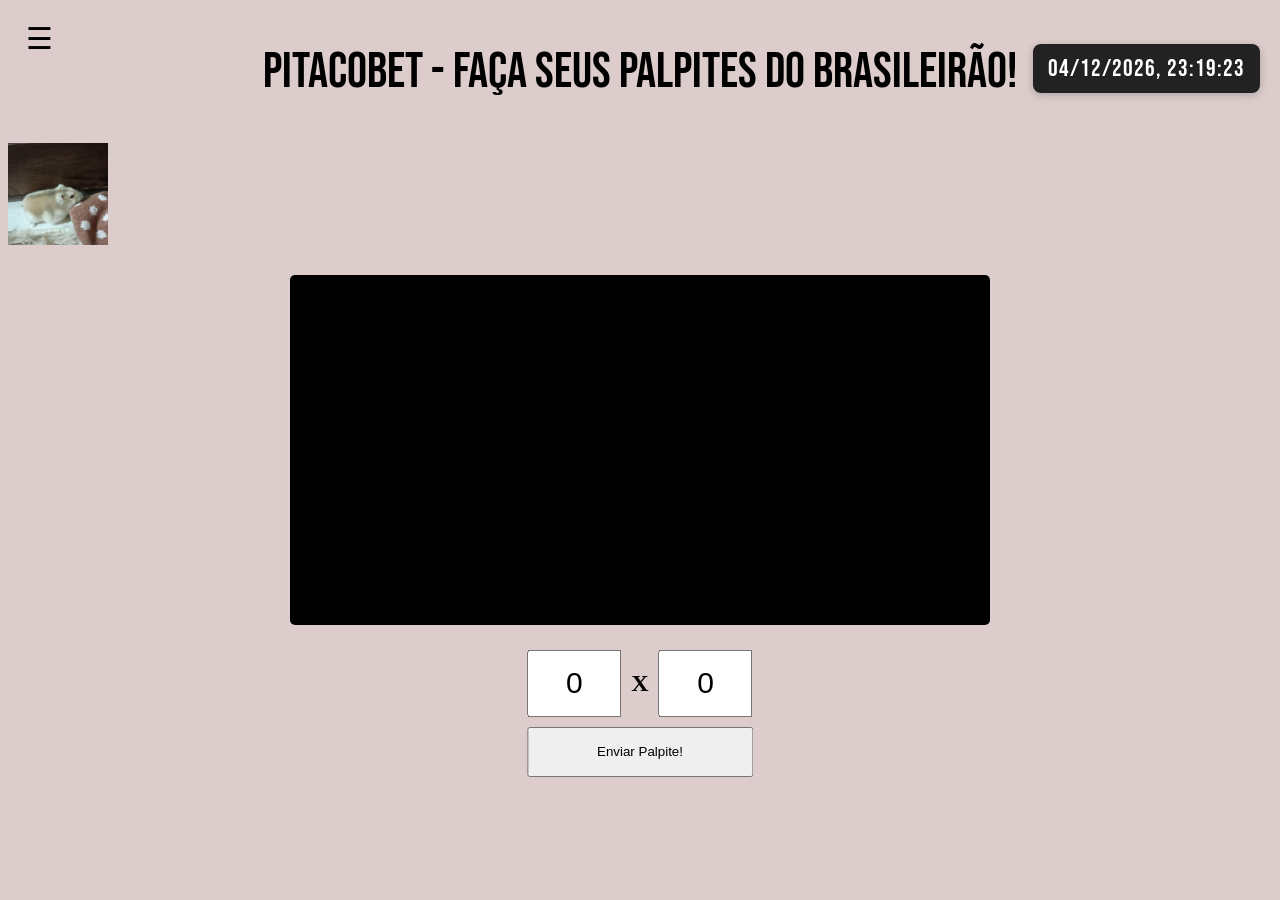
<file: index.html>
<!DOCTYPE html>
<html lang="en">

<head>
    <meta charset="UTF-8">
    <meta name="viewport" content="width=device-width, initial-scale=1.0">
    <title>Palpites</title>
    <link rel="stylesheet" href="style.css" />
    <link rel="preconnect" href="https://fonts.googleapis.com">
    <link rel="preconnect" href="https://fonts.gstatic.com" crossorigin>
    <link href="https://fonts.googleapis.com/css2?family=Bebas+Neue&display=swap" rel="stylesheet">
</head>

<body>
    <button id="menu-btn">☰</button>
    <div class="sidebar" id="sidebar">
        <button id="close-btn">✖</button>
        <a href="index.html">• Rodada Atual</a>
        <a href="nextGames.html">• Próximos Jogos</a>
        <a href="oldScores.html">• Placares já resgistrados</a>
    </div>
    <section>
        <h1 id="title">Pitacobet - Faça seus palpites do Brasileirão!</h1>
            <p id="time">Hora: </p>
    </section>
    <section>
        <div id="jogo"></div>
        <div class="placar">
            <input type="number" id="placar1" value="0" min="0">
            <h1>X</h1>
            <input type="number" id="placar2" value="0" min="0">
            <button id="submitScore">Enviar Palpite!</button>
        </div>
    </section>
    <section>
    </section>


<img id="zico" src="images/francisco.png">
</body>
<script src="script.js">
</script>

</html>
</file>
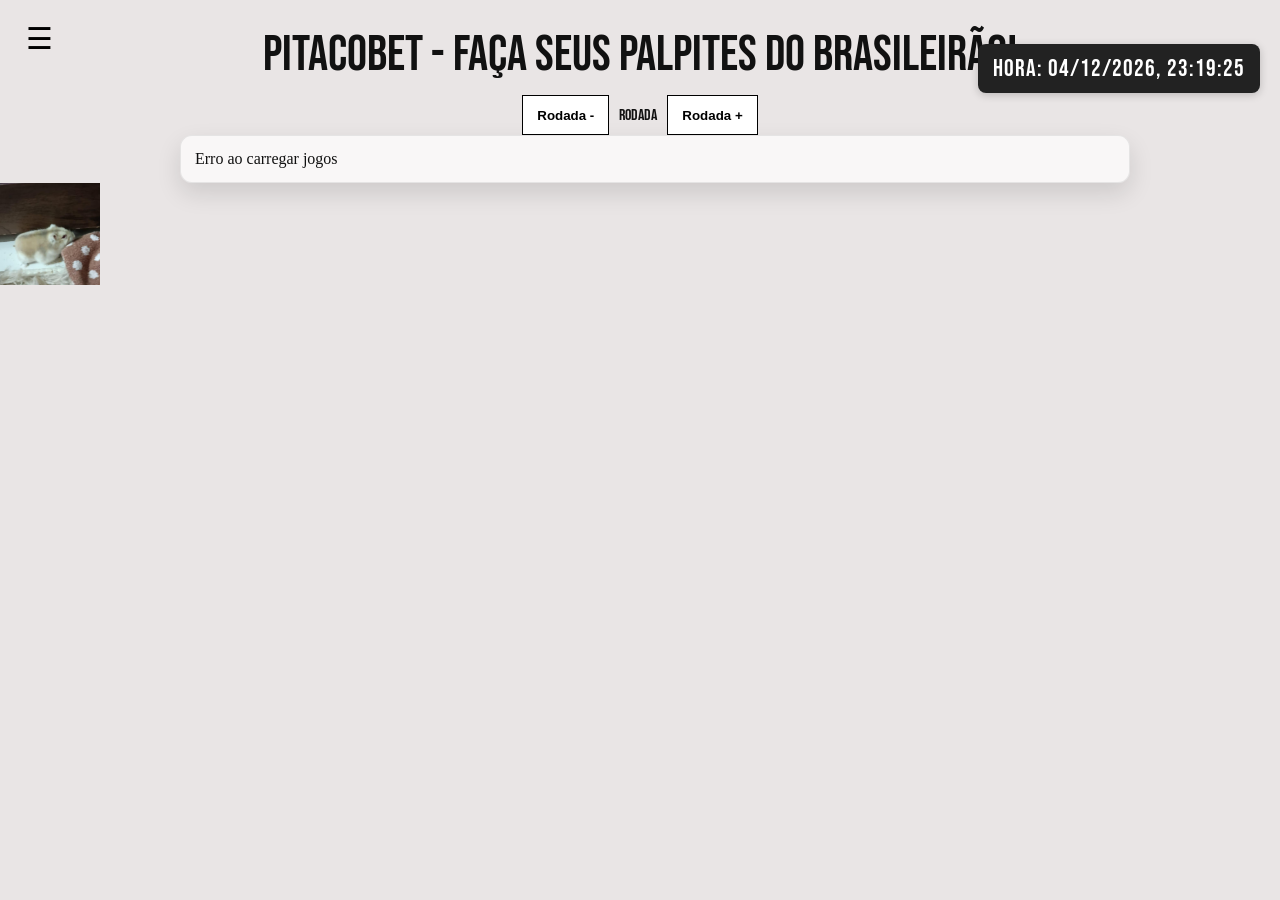
<file: public/index.html>
<!DOCTYPE html>
<html lang="en">

<head>
    <meta charset="UTF-8">
    <meta name="viewport" content="width=device-width, initial-scale=1.0">
    <title>Palpites</title>
    <link rel="stylesheet" href="style.css" />
    <link rel="preconnect" href="https://fonts.googleapis.com">
    <link rel="preconnect" href="https://fonts.gstatic.com" crossorigin>
    <link href="https://fonts.googleapis.com/css2?family=Bebas+Neue&display=swap" rel="stylesheet">
</head>

<body>
    <button id="menu-btn">☰</button>
    <div class="sidebar" id="sidebar">
        <button id="close-btn">✖</button>
        <a href="index.html">• Rodada Atual</a>
        <a href="oldScores.html">• Placares já resgistrados</a>
    </div>
    <div id="overlay"></div>
    <section>
        <h1 class="title">Pitacobet - Faça seus palpites do Brasileirão!</h1>
        <div class="rodada-bar">
            <button id="prev-round">Rodada -</button>
            <span id="rodada-label">Rodada</span>
            <button id="next-round">Rodada +</button>
        </div>
        <p id="time">Hora: </p>
    </section>
    <section>
        <div id="jogo"></div>
    </section>
    <section>
    </section>


    <img id="zico" src="images/francisco.png">
</body>
<script src="script.js">
</script>

</html>
</file>
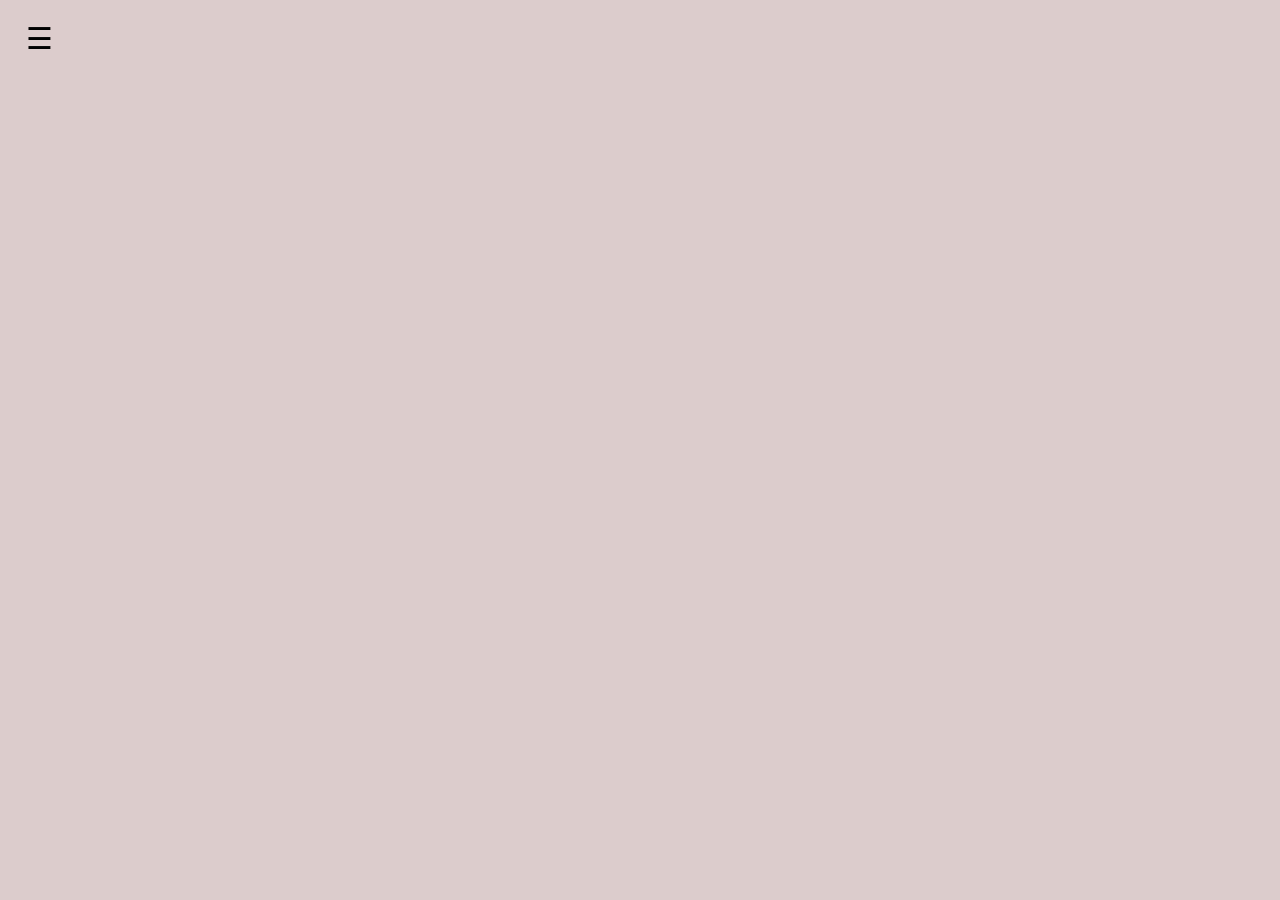
<file: oldScores.html>
<!doctype html>
<html lang="en">
  <head>
    <meta charset="UTF-8" />
    <meta name="viewport" content="width=device-width, initial-scale=1.0" />
    <link rel="stylesheet" href="style.css" />

    <title>Jogos Passados</title>
  </head>
  <body>
    <div>
      <button id="menu-btn">☰</button>
      <div class="sidebar" id="sidebar">
        <button id="close-btn">✖</button>
        <a href="index.html">• Rodada atual</a>
        <a href="nextGames.html">• Próximos Jogos</a>
        <a href="oldScores.html">• Placares já resgistrados</a>
      </div>
    </div>
  </body>
  <script src="script.js"></script>
</html>
</file>
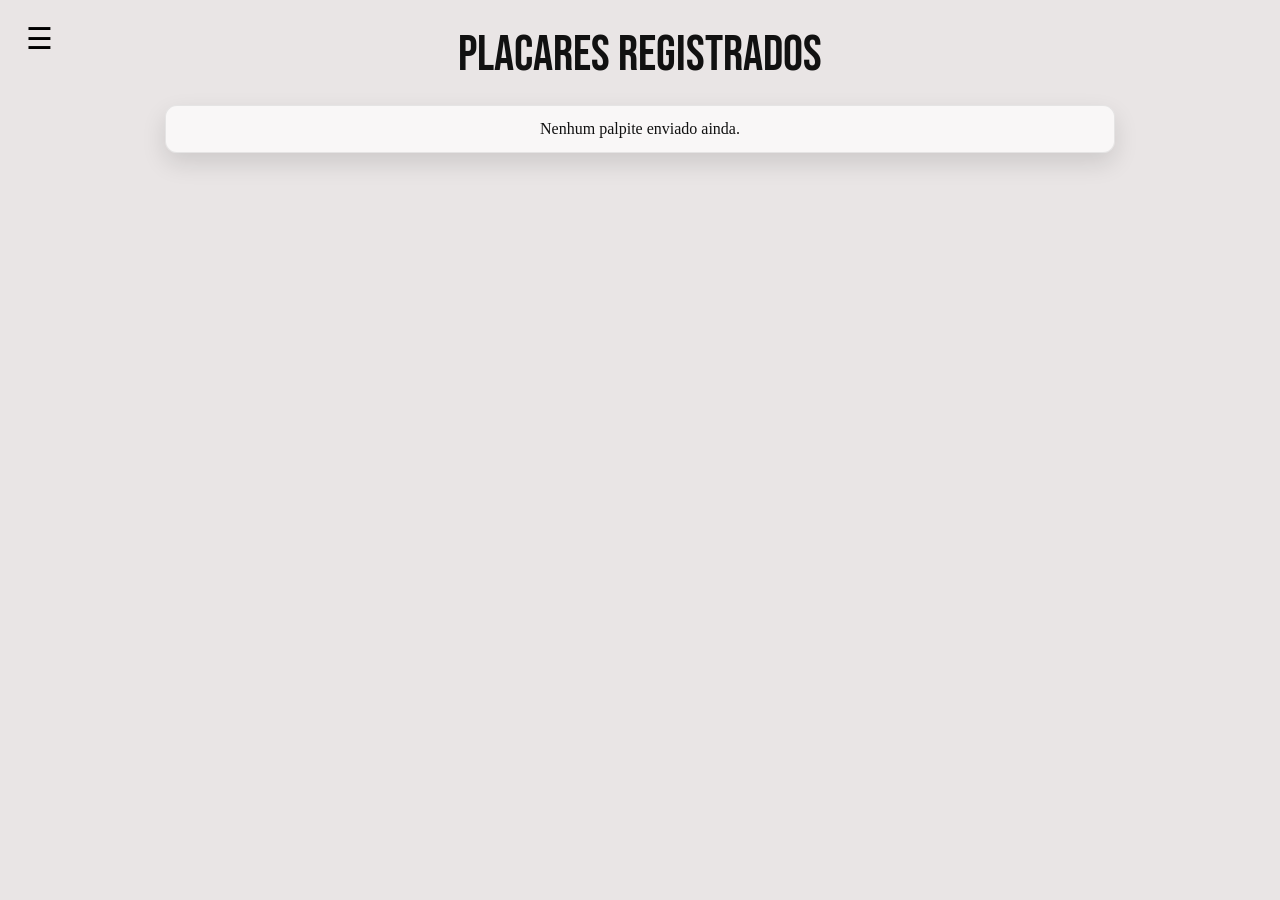
<file: public/oldScores.html>
<!doctype html>
<html lang="en">
  <head>
    <meta charset="UTF-8" />
    <meta name="viewport" content="width=device-width, initial-scale=1.0" />
    <link rel="stylesheet" href="style.css" />
    <link rel="preconnect" href="https://fonts.googleapis.com">
    <link rel="preconnect" href="https://fonts.gstatic.com" crossorigin>
    <link href="https://fonts.googleapis.com/css2?family=Bebas+Neue&display=swap" rel="stylesheet">

    <title>Jogos Passados</title>
  </head>
  <body>
    <div>
      <button id="menu-btn">☰</button>
      <div class="sidebar" id="sidebar">
        <button id="close-btn">✖</button>
        <a href="index.html">• Rodada atual</a>
        <a href="oldScores.html">• Placares já resgistrados</a>
      </div>
      <div id="overlay"></div>
    </div>
    <h1 class="title">Placares registrados</h1>
    <div id="historico"></div>


  </body>
  <script src="script.js"></script>
<script src="oldscores.js"></script>
</html>
</file>
<file: style.css>
body {
    background-color: rgb(220, 204, 204);
}

#title {
    text-align: center;
    font-family: "Bebas Neue", sans-serif;
    font-weight: 400;
    font-style: normal;
    font-size: 50px;
}

#time {
    position: fixed;
    top: 20px;
    right: 20px;

    background-color: #222;
    color: white;

    padding: 10px 15px;
    border-radius: 8px;

    font-family: "Bebas Neue", sans-serif;
    font-size: 24px;
    letter-spacing: 1px;

    box-shadow: 0 2px 8px rgba(0, 0, 0, 0.2);
}

#jogo {
    background-color: black;
    height: 350px;
    width: 700px;
     position: absolute;
    top: 50%;
    left: 50%;
    transform: translate(-50%, -50%);
    border-radius: 5px;
}

.placar {
    position: absolute;
    top: calc(50% + 200px);
    left: 50%;
    transform: translateX(-50%);
    display: flex;
    flex-wrap: wrap;
    justify-content: center;
    gap: 10px;
}

.placar input {
    width: 80px;
    text-align: center;
    font-size: 30px;
    padding: 5px;
}

.sidebar {
    position: fixed;
    left: 0;
    top: 0;
    width: 220px;
    height: 100vh;
    background-color: #222;

    display: flex;
    flex-direction: column;
    padding-top: 20px;
}

.sidebar a {
    color: white;
    text-decoration: none;
    padding: 15px 20px;
    font-size: 20px;
}

.sidebar a:hover {
    background-color: #444;
}

.conteudo {
    margin-left: 220px;
}

#menu-btn {
    position: fixed;
    top: 20px;
    left: 20px;
    font-size: 30px;
    border: none;
    background: none;
    cursor: pointer;
}

.sidebar {
    position: fixed;
    top: 0;
    left: -250px;
    width: 250px;
    height: 100vh;
    background-color: #222;
    transition: left 0.3s ease;
}

.sidebar.aberta {
    left: 0;
}

.sidebar a {
    display: block;
    color: white;
    text-decoration: none;
    padding: 15px;
}

#close-btn {
    background: none;
    border: none;
    color: white;
    font-size: 24px;
    cursor: pointer;
    align-self: flex-end;
    margin-right: 15px;
    margin-bottom: 10px;
}

#submitScore {
    width: 67%;
    height: 50px;
    
}

#zico {
    width: 100px;
}

input[type="number"]::-webkit-inner-spin-button,
input[type="number"]::-webkit-outer-spin-button {
    -webkit-appearance: none;
    margin: 0;
}

input[type="number"] {
    -moz-appearance: textfield;
}
</file>
<file: public/style.css>
body {
    margin: 0;
    background-color: #e9e5e5;
    color: #111;
}

.title {
    text-align: center;
    font-family: "Bebas Neue", sans-serif;
    font-weight: 400;
    font-style: normal;
    font-size: 50px;
    margin: 25px 12px 6px;
}

#time {
    position: fixed;
    top: 20px;
    right: 20px;

    background-color: #222;
    color: white;

    padding: 10px 15px;
    border-radius: 8px;

    font-family: "Bebas Neue", sans-serif;
    font-size: 24px;
    letter-spacing: 1px;

    box-shadow: 0 2px 8px rgba(0, 0, 0, 0.2);
}

section,
#historico,
.rodada-bar {
    width: min(920px, 92vw);
}

section {
    margin: 0 auto;
}

.sidebar {
    position: fixed;
    top: 0;
    left: 0;

    width: 250px;
    height: 100vh;

    background-color: #222;

    display: flex;
    flex-direction: column;

    padding-top: 20px;

    transform: translateX(-100%);
    transition: transform 0.3s ease;

    z-index: 9999;
}

.sidebar.aberta {
    transform: translateX(0);
}

.sidebar a {
    display: block;

    color: white;
    text-decoration: none;

    padding: 15px;
    font-size: 20px;
}

.sidebar a:hover {
    background-color: #444;
}

#menu-btn {
    position: fixed;

    top: 20px;
    left: 20px;

    font-size: 30px;

    border: none;
    background: none;

    cursor: pointer;
}

#close-btn {
    background: none;
    border: none;

    color: white;

    font-size: 24px;

    cursor: pointer;

    align-self: flex-end;

    margin-right: 15px;
    margin-bottom: 10px;
}

.conteudo {
    margin-left: 220px;
}

#jogo {
    overflow-y: auto;

    width: 100%;
    height: auto;

    background: rgba(255, 255, 255, .7);

    border: 1px solid rgba(0, 0, 0, .08);

    border-radius: 12px;

    padding: 14px;

    display: grid;

    grid-template-columns: 1fr;

    gap: 12px;

    box-shadow: 0 10px 25px rgba(0, 0, 0, .12);
}

.card-jogo,
.card-historico {
    background: #0b0b0b;

    color: #fff;

    border-radius: 12px;

    padding: 16px;

    border: 1px solid rgba(255, 255, 255, .08);
}

.card-jogo {
    text-align: center;
}

.card-jogo h2 {
    margin: 0 0 6px;

    font-family: "Bebas Neue", sans-serif;

    letter-spacing: .5px;

    font-size: 30px;
}

.card-jogo .meta,
.card-historico .meta {
    color: rgba(255, 255, 255, .75);

    font-size: 14px;
}

.card-jogo .meta {
    margin: 0 0 12px;
}

.placar {
    position: absolute;

    top: calc(50% + 200px);
    left: 50%;

    transform: translateX(-50%);

    display: flex;

    flex-wrap: wrap;

    justify-content: center;

    gap: 10px;
}

.placar input {
    width: 80px;

    text-align: center;

    font-size: 30px;

    padding: 5px;
}

.linha-placar {
    display: flex;

    justify-content: center;

    align-items: center;

    gap: 12px;

    margin: 10px 0 14px;
}

.linha-placar span {
    font-weight: 700;
    opacity: .8;
}

.linha-placar input {
    width: 76px;
    height: 42px;

    border-radius: 10px;

    border: 1px solid rgba(255, 255, 255, .18);

    background: rgba(255, 255, 255, .06);

    color: #fff;

    text-align: center;

    font-size: 22px;

    outline: none;
}

#submitScore {
    width: 67%;
    height: 50px;
}

.btn {
 display: inline-flex;
  align-items: center;
  justify-content: center;

  padding: 0 14px;
  min-height: 42px;

  border: 1px solid transparent;

  font-weight: 700;
  cursor: pointer;
}

.btn-primary {
    background: #fff;
    color: #06120a;
}

.btn-enviar {
    width: 30%;
}

#zico {
    width: 100px;
}

input[type="number"]::-webkit-inner-spin-button,
input[type="number"]::-webkit-outer-spin-button {
    -webkit-appearance: none;
    margin: 0;
}

input[type="number"] {
    -moz-appearance: textfield;
}

#historico {
    margin: 20px auto 60px;

    padding: 14px;

    background: rgba(255, 255, 255, .7);

    border: 1px solid rgba(0, 0, 0, .08);

    border-radius: 12px;

    box-shadow: 0 10px 25px rgba(0, 0, 0, .12);

    display: grid;

    gap: 12px;
}

.historico-titulo {
    margin: 0 0 6px;

    font-family: "Bebas Neue", sans-serif;

    font-size: 34px;

    color: #111;
}

.card-historico .meta {
    margin: 6px 0 10px;
}

.card-historico .placar-registrado {
    margin: 0;

    font-size: 16px;
}

.historico-vazio {
    color: #111;

    text-align: center;

    margin: 0;
}

.card-topo {
    display: flex;

    align-items: center;

    justify-content: space-between;

    gap: 12px;
}

.btn-excluir {
    border: 1px solid rgba(255, 255, 255, .08);

    background: transparent;

    color: #fff;

    padding: 8px 10px;

    border-radius: 10px;

    cursor: pointer;
}

.toast-container {
    position: fixed;

    top: 18px;

    left: 50%;

    transform: translateX(-50%);

    z-index: 5000;

    display: flex;

    flex-direction: column;

    gap: 10px;

    pointer-events: none;
}

.toast {
    background: #111;

    color: #fff;

    padding: 10px 14px;

    border-radius: 10px;

    box-shadow: 0 10px 25px rgba(0, 0, 0, .25);

    border: 1px solid rgba(255, 255, 255, .12);

    font-size: 14px;

    max-width: min(520px, 92vw);
}

.rodada-bar {
    margin: 10px auto 0;

    display: flex;

    align-items: center;

    justify-content: center;

    gap: 10px;

    font-family: "Bebas Neue", sans-serif;
}

.rodada-bar button {
    height: 40px;

    padding: 0 14px;

    border: 1px solid;

    background: #fff;

    cursor: pointer;

    font-weight: 700;
}

.campo-placar {
    display: flex;
  flex-direction: column;
  align-items: center;
  gap: 8px;
  font-family: "Bebas Neue", sans-serif;
}


input:disabled,
button:disabled {
    opacity: .6;
}

button:disabled {
    cursor: not-allowed;
}

#overlay {
    display: none;

    position: fixed;

    inset: 0;

    background: rgba(0, 0, 0, .45);

    z-index: 9998;
}

body.sidebar-open #overlay {
    display: block;
}

@media (max-width: 600px) {

    .title {
        font-size: 34px;

        margin: 18px 12px 6px;
    }

    #time {
        position: static;

        margin: 10px auto 0;

        width: fit-content;

        font-size: 18px;

        padding: 8px 10px;
    }

    #menu-btn {
        top: 10px;

        left: 10px;

        font-size: 30px;

        background: rgba(255, 255, 255, .8);

        border-radius: 10px;

        padding: 4px 10px;
    }

    .sidebar {
        width: 82vw;

        max-width: 320px;
    }

    .rodada-bar {
        flex-wrap: wrap;

        gap: 8px;
    }

    #jogo,
    #historico {
        padding: 12px;
    }

    .card-jogo,
    .card-historico {
        padding: 14px;
    }

    .card-jogo h2 {
        font-size: 22px;

        line-height: 1.15;
    }

    .campo-placar {
        flex-direction: column;

        align-items: center;

        gap: 6px;

        min-width: 90px;
    }

    .campo-placar label {
        font-size: 12px;

        opacity: .85;
    }

    .linha-placar {
        gap: 10px;

        margin: 12px 0 14px;
    }

    .linha-placar input {
        width: 86px;

        height: 52px;

        font-size: 24px;
    }

    .x {
        font-size: 18px;

        font-weight: 800;

        opacity: .85;
    }

    .btn {
        width: 100%;

        height: 52px;

        border-radius: 12px;

        font-size: 16px;
    }

    #zico {
        display: none;
    }
}
</file>
